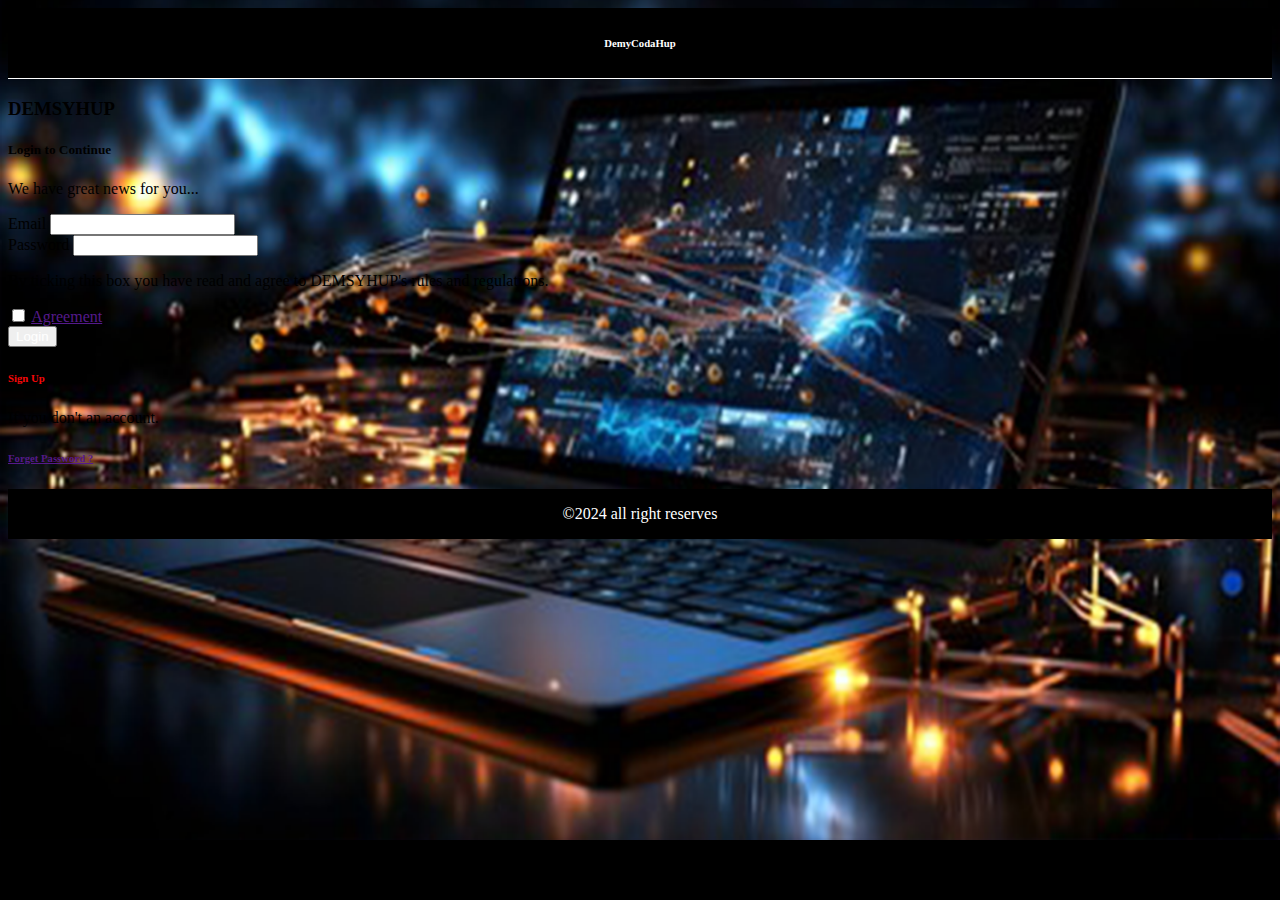
<file: index.html>
<!DOCTYPE html>
<html lang="en">
  <head>
    <meta charset="UTF-8" />
    <meta name="viewport" content="width=device-width, initial-scale=1.0" />
    <title>Login Form</title>

    <link rel="stylesheet" href="./index.css" />
    <link
      href="https://cdn.jsdelivr.net/npm/bootstrap@5.2.3/dist/css/bootstrap.min.css"
      rel="stylesheet"
      integrity="sha384-rbsA2VBKQhggwzxH7pPCaAqO46MgnOM80zW1RWuH61DGLwZJEdK2Kadq2F9CUG65"
      crossorigin="anonymous"
    />
  </head>
  <body>
    <nav>
      <h6>DemyCodaHup</h6>

    </nav>

    

    <div class="container ">
     
      <div class="row ">
        
        <div class="col-12 col-lg-6 mx-auto border mt-5 p-3 bg-light  ">
          <!-- <img src="./asset/mypic.jpg" style="height: 200px;"  alt="image"> -->
          <h3 class="text-success text-center mt-3 mb-3">DEMSYHUP</h3>
          <form class="mb-3 mt-3 border bg-light p-3 shadow ">
            <h5>Login to Continue</h5>
            <p>We have great news for you...</p>
            <div class="mb-3">
              <label for="email" class="form-label fw-bold ">Email</label>
              <input
                type="email"
                class="form-control border-success "
                id="email"
                required
              />
            </div>

            <div class="mb-3">
              <label for="password" class="form-label fw-bold">Password</label>
              <input
                type="password"
                class="form-control border-success"
                id="password"
                required
              />
            </div>

            <div class="mb-3">
              <p>By ticking this box you have read and agree to
                DEMSYHUP's rules and regulations. </p>
              <!-- <label for="checkbox" class="form-check"></label> -->
              <input type="checkbox" class="form-check-input" required>
              
              <a href="">Agreement</a>
            </div>

            <button class="btn btn-success w-100">
              <a href="./mainContent.html" class="mainPage">Login</a>
            </button>

            <div class="mt-3 mb-3">
              <h6 class="text-danger"><a href="">Sign Up</a></h6>
              <p>If you don't an account.</p>
              <h6><a href="" class="border-bottom  pb-2">Forget Password ?</a></h6>
            </div>

          </form>
        </div>
      </div>
    </div>

    <footer class="p-5 mt-5 mb-5 border-top  text-white text-center">
      &copy;2024 all right reserves
    </footer>

    <script
      src="https://cdn.jsdelivr.net/npm/bootstrap@5.2.3/dist/js/bootstrap.bundle.min.js"
      integrity="sha384-kenU1KFdBIe4zVF0s0G1M5b4hcpxyD9F7jL+jjXkk+Q2h455rYXK/7HAuoJl+0I4"
      crossorigin="anonymous"
    ></script>
  </body>
</html>
</file>
<file: index.css>
body{
    background-color: black !important;
    background-image: url(./asset/New\ web\ bg.png);
    background-position: center;
    background-repeat: no-repeat;
    background-size: cover;
    height: 90vh;
}
nav{
    background-color: rgb(0, 0, 0);
    border-bottom: 1px solid white;
    color: white;
    height: 70px;
    width: 100%;
    display: flex;
    justify-content: center;
    align-items: center;
} 
 .mainPage{
    text-decoration: none !important;
    color: white !important;
}

/* h6 a{
    text-decoration: none !important;
    color: rgb(34, 13, 223) !important;
} */
.text-danger a{
    text-decoration: none !important;
    color: rgb(245, 8, 8) !important;
}

footer{
    background-color: black !important;
    color: white !important;
    display: flex;justify-content: center;
    align-items: center;
    align-content: center;
    width: 100%;
    height: 50px;
    margin-bottom: 0;

}
</file>
